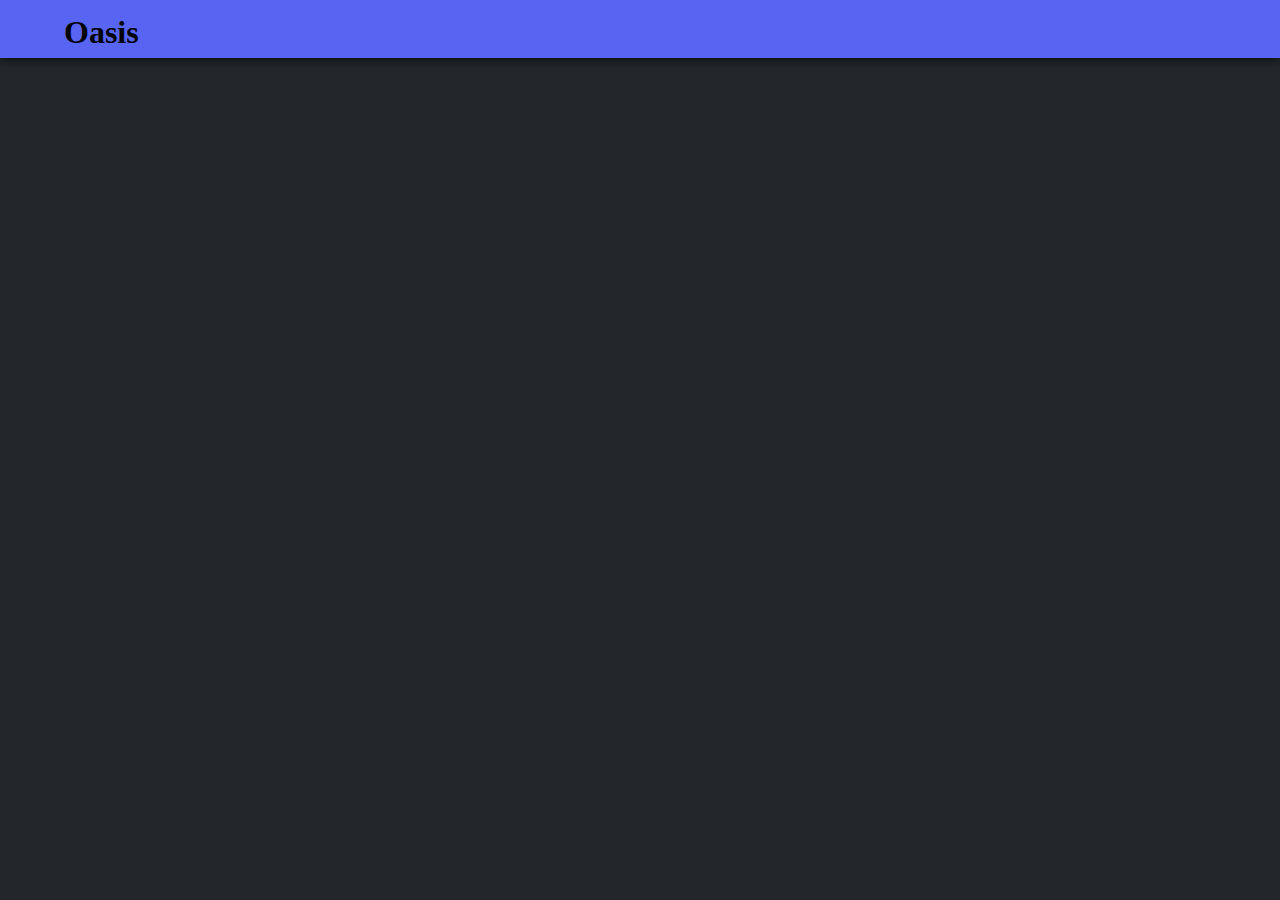
<file: activity.html>
<!DOCTYPE html>
<html lang="en">
  <head>
    <meta charset="utf-8">
    <title>Discord / Instagram</title>
    <link href="html/index.css" rel="stylesheet" type="text/css" />
  </head>

  <body>

    <nav>

      <div class="nav-left">
        <h1 class="logo">Oasis</h1>
      </div>
      
    </nav>

  </body>


</html>
</file>
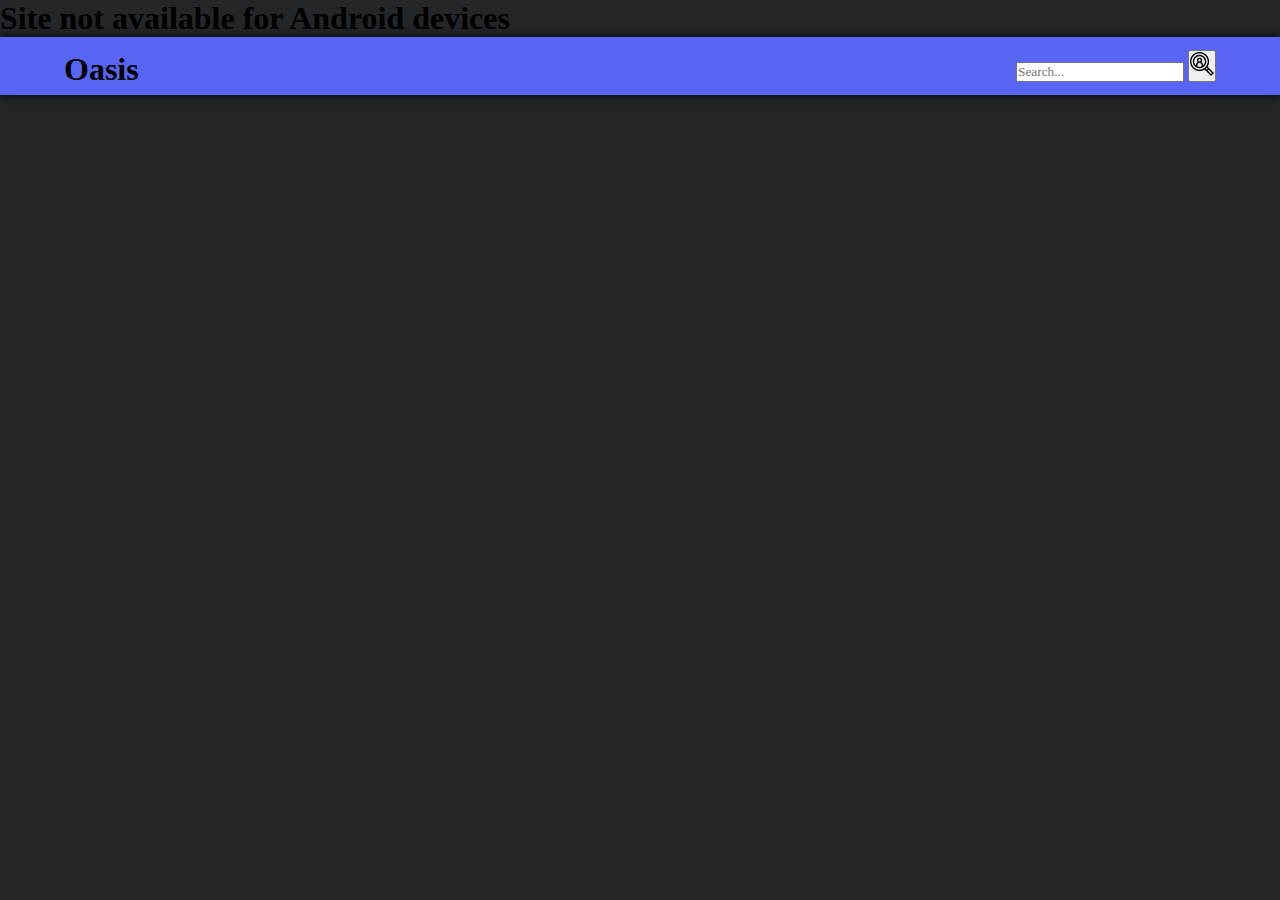
<file: chat.html>
<!DOCTYPE html>
<html lang="en">
  <head>
    <meta charset="utf-8">
    <title>Oasis</title>
    <link href="html/index.css" rel="stylesheet" type="text/css" />
    <meta name="viewport" content="width=device-width, initial-scale=1">
    
  </head>

  <body>
    <h1 class="and">Site not available for Android devices</h1>
    <nav>
    
    <div class="nav-left">
      <h1 class="logo">Oasis</h1>
    </div>
      
    <div class="search-bar">
      <input type="search" class="bar" placeholder="Search...">
      <button class="btn"><img src="asstes/asstes-chat/user_search.png"></img></button>
    </div>
      
  </nav>
  
  <div class="body">
    
  </div>

    

</body>

</html>
</file>
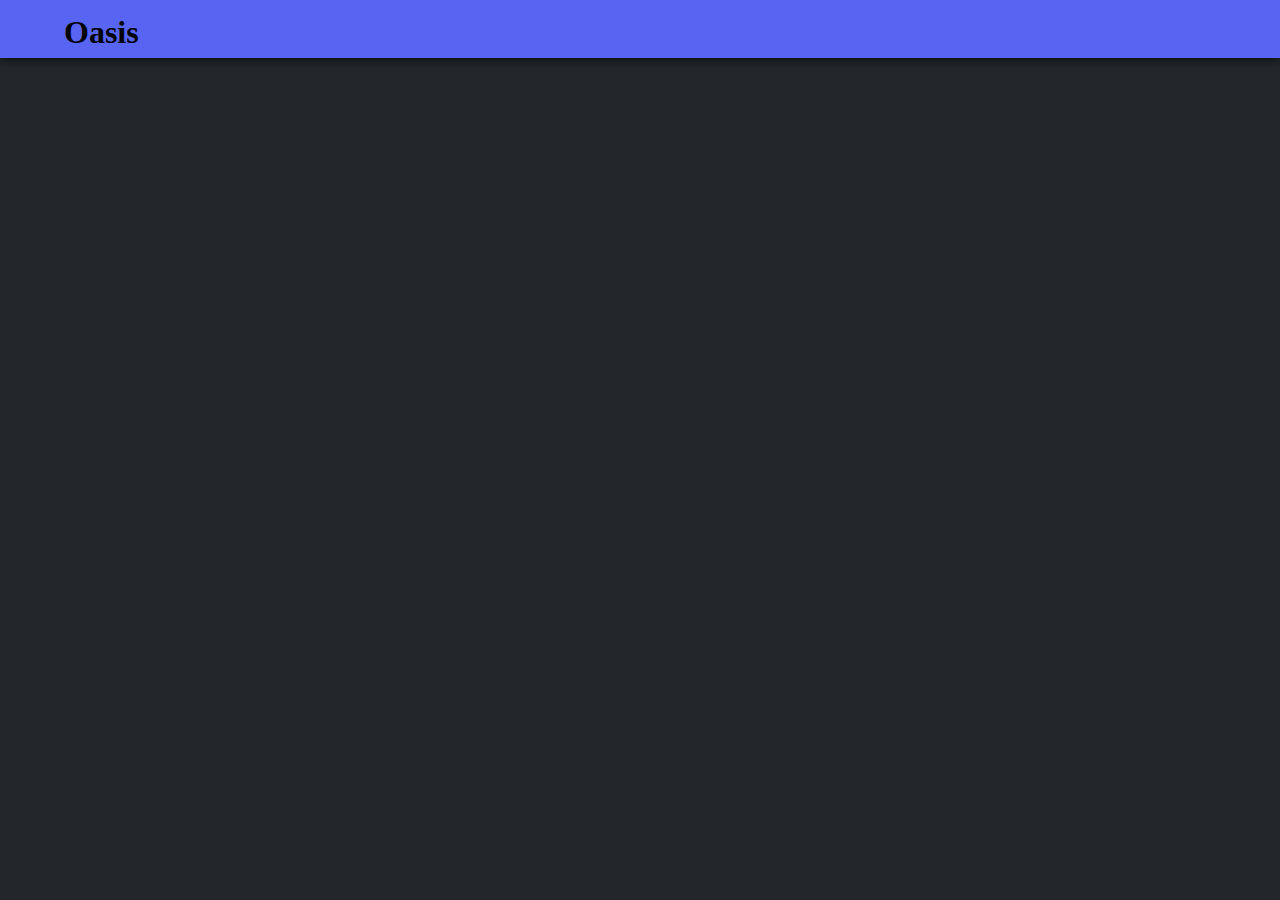
<file: explore.html>
<!DOCTYPE html>
<html lang="en">
  <head>
    <meta charset="utf-8">
    <title>Oasis</title>
    <link href="html/index.css" rel="stylesheet" type="text/css" />
    <meta name="viewport" content="width=device-width, initial-scale=1">
    
  </head>

  <body>

    <nav>

      <div class="nav-left">
        <h1 class="logo">Oasis</h1>
      </div>
      
    </nav>

  </body>

</html>
</file>
<file: html/index.css>
*{
  margin: 0;
  padding: 0;
  font-family: serif;
}

body
{
  background-color: #23272A;
}

nav
{
  display: flex;
  align-items: center;
  justify-content: space-between;
  background: #5865F2;
  padding: 4px 5%;
  position: sticky;
  top: 0;
  z-index: 100;
  box-shadow:0 0 10px #000;
}



.nav-left
{
  display: flex;
  align-items: center;
}

.logo
{
  width: 150px;
  height: 40px;
  padding-top: 10px;
  
}

.nav-right
{
  display: flex;
  align-items: center;  
}

.nav-right ul
{
  list-style-type: none;
  display: inline-block;
}

.nav-right ul img
{
  width: 23px;
  margin: 0 7px;
}
.posts
{
  padding-left: 12px;
  padding-top: 12px; 
  font-size: 12px;  
}

.posts h2
{
  color: white;
  padding-top: 25px;
}

.posts input
{
  position: relative;
  margin-top: 5px;
  padding-left: 5px; 
  background-color: #2c2f33;
  color: white;
  width: 200px;
  height: 25px;
  font-size: 13px;
  outline: none;
  border-top: none;
  border-right: none;
  border-left: none;
}

.posts textarea
{
   
  font-family: 'Roboto', sans-serif;
  width:500px;
  height: 100px;
  position: relative;
  margin-top: 5px;
  padding-left: 5px; 
  background-color: #2c2f33;
  color: white;  
  font-size: 13px;
  outline: none;
  border-top: none;
  border-right: none;
  border-left: none;
}



.img-prev
{
  color: #cccccc;
  width: 250px;
  min-height: 100px;
  font-size: 16px;
  border: 3px solid #dddddd;
  margin-top: 15px;
  display: flex; 
  align-items: center;
  justify-content: center;
  font-weight: bold;
}
  


.img-prev__img
{
  display: none;
  width: 100%;
}
</file>
